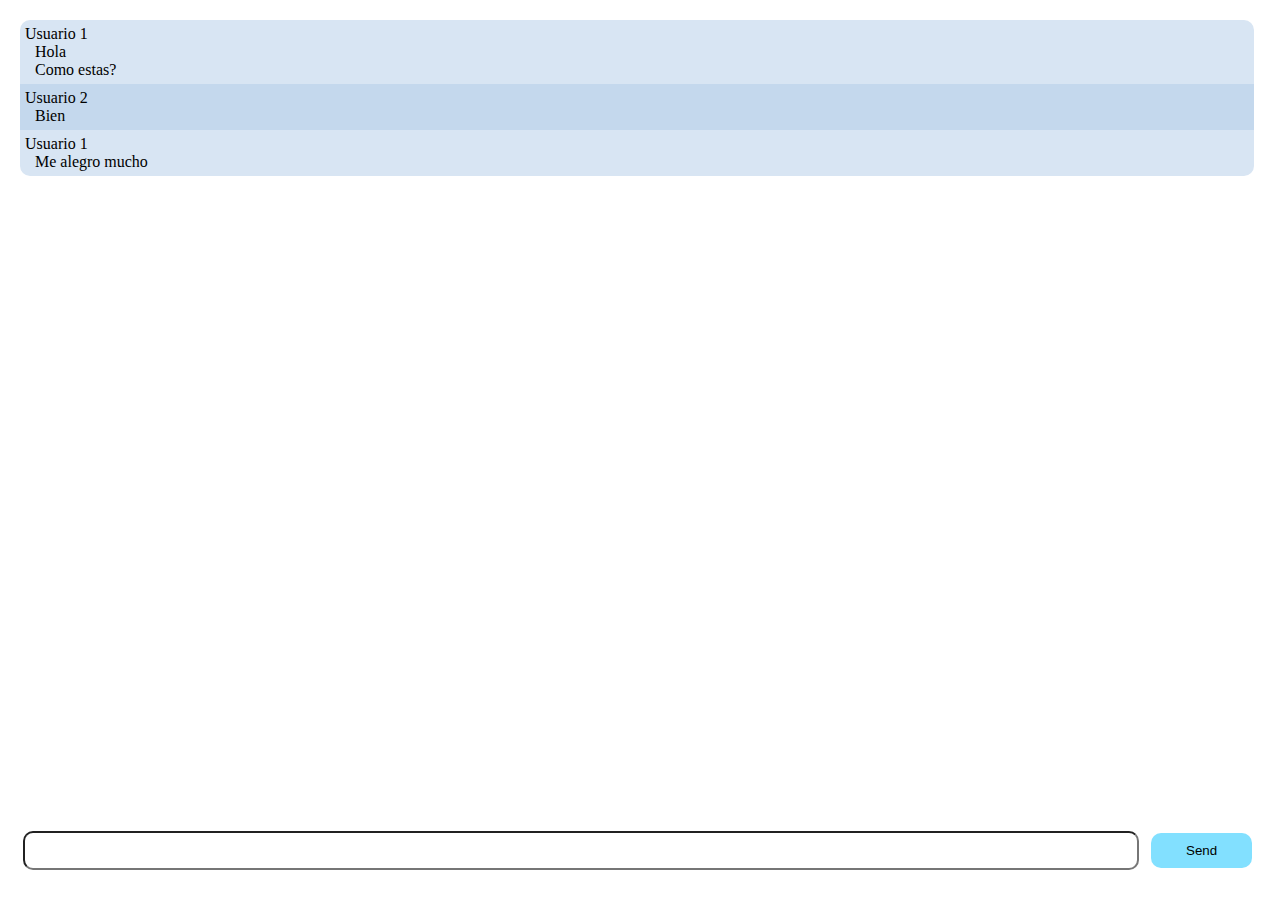
<file: inde.html>
<!DOCTYPE html>
<html> 
    <head>
        <title>Chat Online</title>
        <link rel="stylesheet" href="./style.css" type="text/css">
    </head>
    <body>
        <div id="chat-contenedor">
            <ul id="chat">
                <ul class="mensaje">Usuario 1
                    <li>Hola</li>
                    <li>Como estas?</li>
                </ul>
                <ul class="mensaje">Usuario 2
                    <li>Bien</li>
                </ul>
                <ul class="mensaje">Usuario 1
                    <li>Me alegro mucho</li>
                </ul>
            </ul>
            <form action="">
                <input id="m" autocomplete="off"><button>Send</button>
            </form>
        </div>
    </body>
</html>
</file>
<file: style.css>
*{
    padding: 0;
    margin: 0;
    box-sizing: border-box;
    border-radius: 10px;
}

body{
    padding: 10px;
    position: relative;

}

#chat{
    background:  #fff;
    list-style-type: none;
    padding: 10px;
    height: 90%;
}
.mensaje{
    /*border: solid green;*/
    list-style-type: none;
    padding: 5px 5px;
}
.mensaje li{
    /*border: solid black;*/
    margin-left: 10px;
}
.mensaje:nth-child(odd){
    background: #d8e5f3;
}
.mensaje:nth-child(even){
    background: #c4d8ed;
}
form{
    /*position: fixed;
    bottom: 10px;*/
    margin-top: 10px;
    background: #fff;
    width: 100%;
    padding:10px 0;
}
form input{
    width: 89%;
    padding: 10px;
    margin-left: 1%;
}
form button{
    background: rgb(130, 224, 255);
    border: none;
    width: 8%;
    padding: 10px;
    margin: 0 1% 0 1%; 
    
}
#chat ul{
    border-radius: 0px;    
}
#chat ul:first-child{
    border-radius: 10px 10px 0 0;
}
#chat ul:last-child{
    border-radius: 0 0 10px 10px;
}
#chat-contenedor{
    padding-top: 10px;
    width: 98%;
    position: fixed;
    bottom: 0;
    top: 0;
}
</file>
